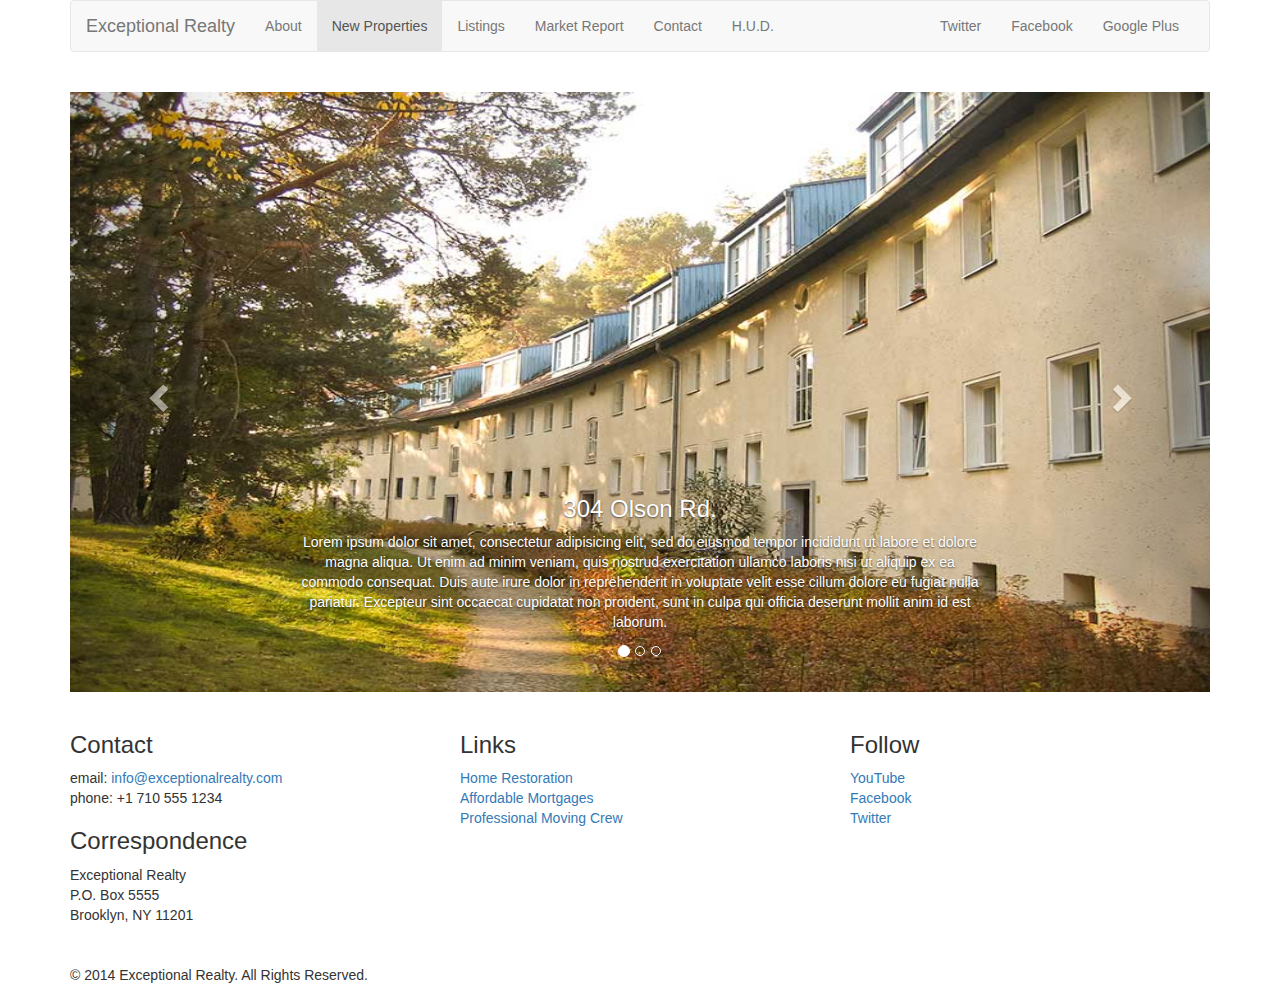
<file: new-properties.html>
<!DOCTYPE html>
<html lang="en">
  <head>
    <meta charset="utf-8">
    <meta http-equiv="X-UA-Compatible" content="IE=edge">
    <meta name="viewport" content="width=device-width, initial-scale=1">
    <!-- The above 3 meta tags *must* come first in the head; any other head content must come *after* these tags -->
    <title>Exceptional Realty Group - Luxury Homes - About</title>

    <!-- Bootstrap -->
    <link href="css/bootstrap.min.css" rel="stylesheet">

    <!--Custom Style Sheet-->
    <link rel="stylesheet" href="css/style.css">

    <!-- HTML5 shim and Respond.js for IE8 support of HTML5 elements and media queries -->
    <!-- WARNING: Respond.js doesn't work if you view the page via file:// -->
    <!--[if lt IE 9]>
      <script src="https://oss.maxcdn.com/html5shiv/3.7.3/html5shiv.min.js"></script>
      <script src="https://oss.maxcdn.com/respond/1.4.2/respond.min.js"></script>
    <![endif]-->
  </head>
  <body>
    <div class="container">
      <div class="row">
        <div class="col-sm-12">
          <nav class="navbar navbar-default">
            <div class="container-fluid">
              <!-- Brand and toggle get grouped for better mobile display -->
              <div class="navbar-header">
                <button type="button" class="navbar-toggle collapsed" data-toggle="collapse" data-target="#bs-example-navbar-collapse-1" aria-expanded="false">
                  <span class="sr-only">Toggle navigation</span>
                  <span class="icon-bar"></span>
                  <span class="icon-bar"></span>
                  <span class="icon-bar"></span>
                </button>
                <a class="navbar-brand" href="#">Exceptional Realty</a>
              </div>

              <!-- Collect the nav links, forms, and other content for toggling -->
              <div class="collapse navbar-collapse" id="bs-example-navbar-collapse-1">
                <ul class="nav navbar-nav">
                  <li ><a href="index.html">About</a></li>
                  <li class="active"><a href="new-properties.html">New Properties</a></li>
                  <li><a href="#">Listings</a></li>
                  <li><a href="#">Market Report</a></li>
                  <li><a href="#">Contact</a></li>
                  <li><a href="#" target="_blank">H.U.D.</a></li>
                </ul>
                <ul class="nav navbar-nav navbar-right">
                  <li><a class="twit" href="#" title="Twitter">Twitter</a></li>
                  <li><a class="fbook" href="#" title="Facebook">Facebook</a></li>
                  <li><a class="gplus" href="#" title="Google Plus">Google Plus</a></li>
                </ul>
              </div><!-- /.navbar-collapse -->
            </div><!-- /.container-fluid -->
          </nav>
        </div>
      </div>

      <div class="row">
        <div class="col-xs-12">
          <div id="carousel-example-generic" class="carousel slide" data-ride="carousel">
            <!-- Indicators -->
            <ol class="carousel-indicators">
              <li data-target="#carousel-example-generic" data-slide-to="0" class="active"></li>
              <li data-target="#carousel-example-generic" data-slide-to="1"></li>
              <li data-target="#carousel-example-generic" data-slide-to="2"></li>
            </ol>

            <!-- Wrapper for slides -->
            <div class="carousel-inner" role="listbox">
              <div class="item active">
                <img src="images/new-1.jpg" alt="304 Olson Rd.">
                <div class="carousel-caption">
                  <h3>304 Olson Rd.</h3>
                  <p>Lorem ipsum dolor sit amet, consectetur adipisicing elit, sed do eiusmod tempor incididunt ut labore et dolore magna aliqua. Ut enim ad minim veniam, quis nostrud exercitation ullamco laboris nisi ut aliquip ex ea commodo consequat. Duis aute irure dolor in reprehenderit in voluptate velit esse cillum dolore eu fugiat nulla pariatur. Excepteur sint occaecat cupidatat non proident, sunt in culpa qui officia deserunt mollit anim id est laborum.</p>
                </div>
              </div>
              <div class="item">
                <img src="images/new-2.jpg" alt="9872 Freemont Dr.">
                <div class="carousel-caption">
                  <h3>9872 Freemont Dr.</h3>
                  <p>Lorem ipsum dolor sit amet, consectetur adipisicing elit, sed do eiusmod tempor incididunt ut labore et dolore magna aliqua. Ut enim ad minim veniam, quis nostrud exercitation ullamco laboris nisi ut aliquip ex ea commodo consequat. Duis aute irure dolor in reprehenderit in voluptate velit esse cillum dolore eu fugiat nulla pariatur. Excepteur sint occaecat cupidatat non proident, sunt in culpa qui officia deserunt mollit anim id est laborum.</p>
                </div>
              </div>
            </div>

            <!-- Controls -->
            <a class="left carousel-control" href="#carousel-example-generic" role="button" data-slide="prev">
              <span class="glyphicon glyphicon-chevron-left" aria-hidden="true"></span>
              <span class="sr-only">Previous</span>
            </a>
            <a class="right carousel-control" href="#carousel-example-generic" role="button" data-slide="next">
              <span class="glyphicon glyphicon-chevron-right" aria-hidden="true"></span>
              <span class="sr-only">Next</span>
            </a>
            </div>
          <!-- Carousel-->
        </div>
      </div>

      <div class="row">
        <div class="col-sm-4">
          <h3>Contact</h3>
          <p>
            email: <a href="mailto:info@exceptionalrealty.com">info@exceptionalrealty.com</a><br>
            phone: +1 710 555 1234
          </p>
          <h3>Correspondence</h3>
          <address>
            Exceptional Realty<br>
            P.O. Box 5555<br>
            Brooklyn, NY 11201
          </address>
        </div>
        <div class="col-sm-4">
          <h3>Links</h3>
          <p>
            <a href="#" target="_blank">Home Restoration</a><br>
            <a href="#" target="_blank">Affordable Mortgages</a><br>
            <a href="#" target="_blank">Professional Moving Crew</a>
          </p>
        </div>
        <div class="col-sm-4">
          <h3>Follow</h3>
          <p>
            <a href="#" target="_blank">YouTube</a><br>
            <a href="#" target="_blank">Facebook</a><br>
            <a href="#" target="_blank">Twitter</a>
          </p>
        </div>
      </div>

      <div class="row">
        <div class="col-sm-12">
          &copy; 2014 Exceptional Realty. All Rights Reserved.
        </div>
      </div>

    </div><!-- container -->

    <!-- jQuery (necessary for Bootstrap's JavaScript plugins) -->
    <script src="https://ajax.googleapis.com/ajax/libs/jquery/1.12.4/jquery.min.js"></script>
    <!-- Include all compiled plugins (below), or include individual files as needed -->
    <script src="js/bootstrap.min.js"></script>
  </body>
</html>
</file>
<file: css/style.css>
/*/////// MEDIA ////////*/

img, video, audio, iframe, table, form {
  width: 100%; /* IE */
  max-width: 100%; /* FF, Safari, Chrome */
}

/*/////// LAYOUT STYLES ////////*/

.row {
  margin-bottom: 20px;
}

/*/////// CAROUSEL STYLES ////////*/

#carousel-example-generic .item img {
  height: auto;
}

.carousel-caption p {
  display: none;
}

@media only screen and (min-width:768px) {
  #carousel-example-generic .item img {
    height: 384px;
  }
}

@media only screen and (min-width:992px){
  #carousel-example-generic .item img {
    height: 496px;
  }
  .carousel-caption p {
    display: block;
  }
}

@media only screen and (min-width:1200px){
  #carousel-example-generic .item img {
    height: 600px;
  }

}
</file>
